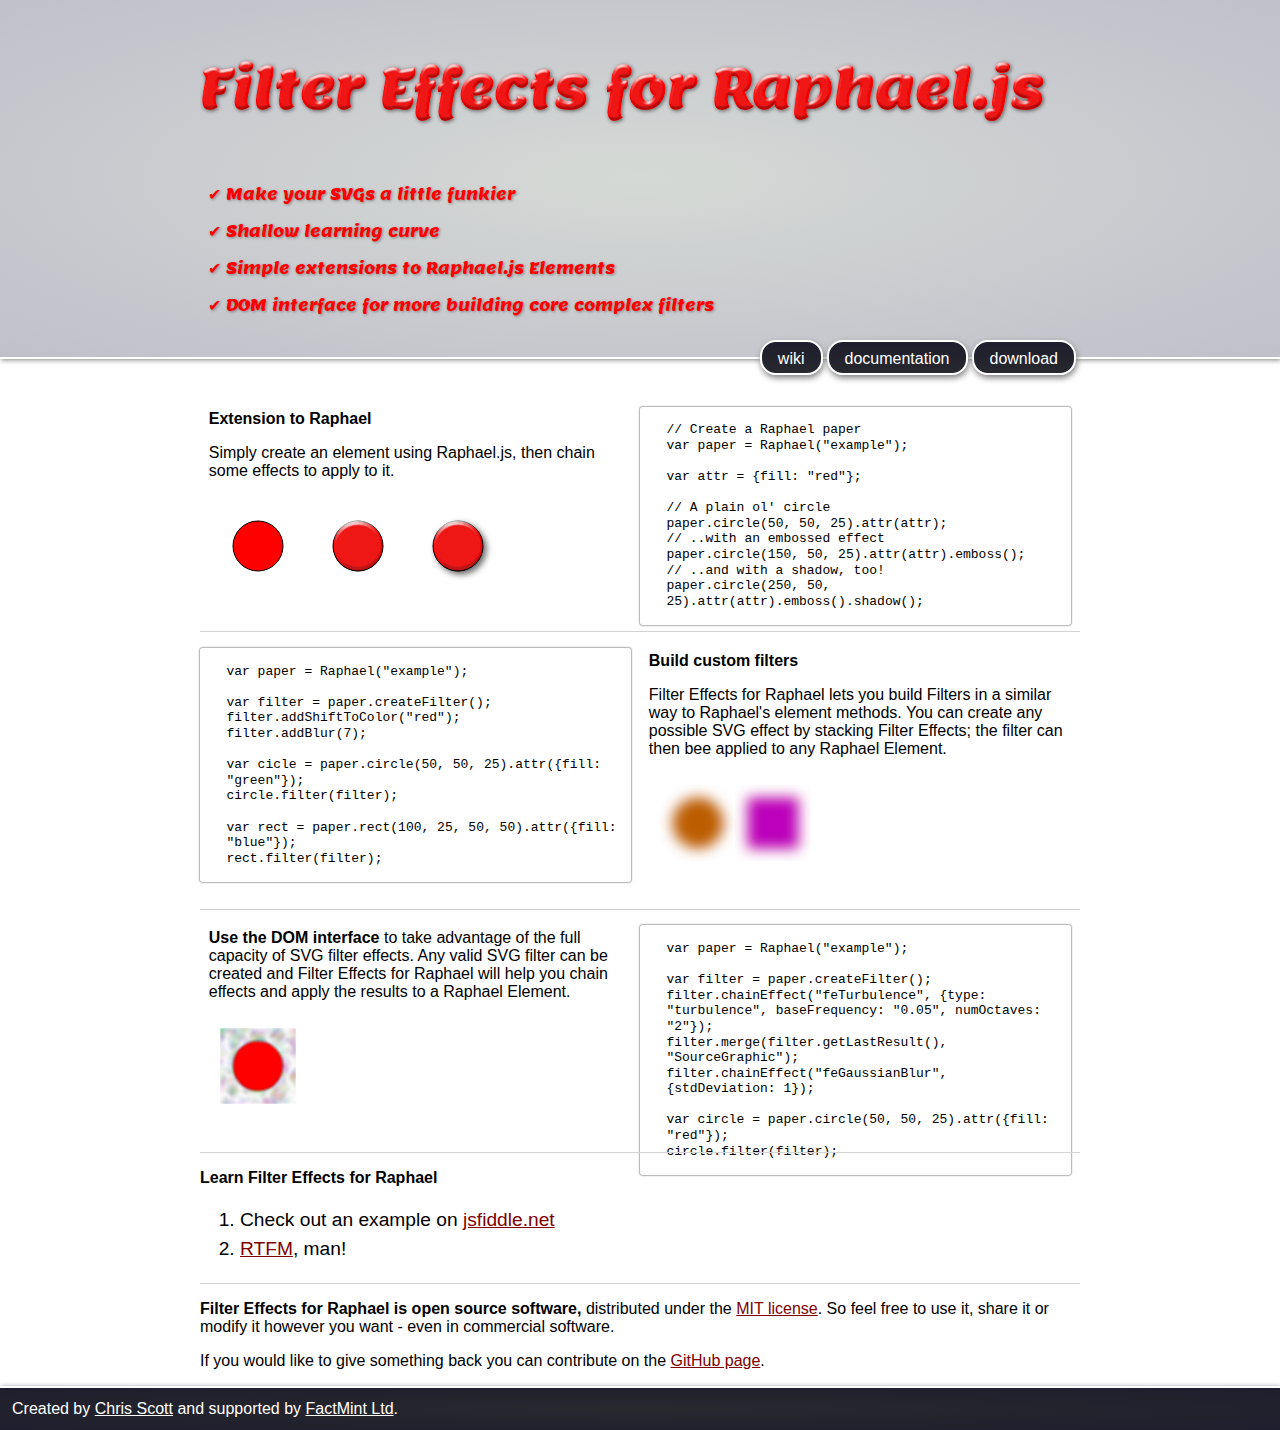
<file: index.html>
<!DOCTYPE html>
<html>
	<head>
		<title>FRaphael - Filter Effects for Raphael.js</title>
		<meta charset="utf-8"/>
		<link rel="stylesheet" href="fraphael.css"/>
		<link href='http://fonts.googleapis.com/css?family=Lemon' rel='stylesheet' type='text/css'>
		<script type="text/javascript">
		  
			var _gaq = _gaq || [];
			_gaq.push(['_setAccount', 'UA-36097339-1']);
			_gaq.push(['_trackPageview']);
		  
			(function() {
			  var ga = document.createElement('script'); ga.type = 'text/javascript'; ga.async = true;
			  ga.src = ('https:' == document.location.protocol ? 'https://ssl' : 'http://www') + '.google-analytics.com/ga.js';
			  var s = document.getElementsByTagName('script')[0]; s.parentNode.insertBefore(ga, s);
			})();
		  
		</script>
		<script type="application/javascript" src="prefixfree.min.js"></script>
		<script type="application/javascript" src="jquery-1.7.1.min.js"></script>
		<script type="application/javascript" src="raphael.js"></script>
		<script type="application/javascript" src="fraphael.js"></script>
		<script type="application/javascript" src="run_prettify.js"></script>
		<script>
			$(window).ready(function() {
				Raphael("title").text(0, 70, "Filter Effects for Raphael.js")
				  .attr({fill: "red", "font-size": "54", "font-weight": "bold", "font-family": "Lemon", "text-anchor": "start"})
				  .emboss(1.6).shadow(1, 1, 2);
				  
				var paper = Raphael("circle", 300, 100);
				paper.circle(50, 50, 25).attr({fill: "red"});
				paper.circle(150, 50, 25).attr({fill: "red"}).emboss();
				paper.circle(250, 50, 25).attr({fill: "red"}).emboss().shadow();
				  
				var paper2 = Raphael("filter", 200, 100);
				var filter = paper2.createFilter();
				filter.addShiftToColor("red");
				filter.addBlur(7);
				paper2.circle(50, 50, 25).attr({fill: "green"}).filter(filter);
				paper2.rect(100, 25, 50, 50).attr({fill: "blue"}).filter(filter);
				  
				var paper3 = Raphael("plasma", 200, 100);
				var filter2 = paper3.createFilter();
				filter2.chainEffect("feTurbulence", {type: "turbulence", baseFrequency: "0.05", numOctaves: "2"});
				filter2.merge(filter2.getLastResult(), "SourceGraphic");
				filter2.chainEffect("feGaussianBlur", {stdDeviation: 1});
				paper3.circle(50, 50, 25).attr({fill: "red"}).filter(filter2);
			});
			$(window).scroll(function() {
				if ($(this).scrollTop() > $('header').innerHeight() - 50) {
					$('nav').css({position: "fixed", top: "33px"});
				} else {
					$('nav').css({position: "absolute", top: ""});
				}
			});
		</script>
	</head>
	<body>
		<header>
			<div id="title"></div>
			<ul>
				<li>Make your SVGs a little funkier</li>
				<li>Shallow learning curve</li>
				<li>Simple extensions to Raphael.js Elements</li>
				<li>DOM interface for more building core complex filters</li>
			</ul>
			<nav>
				<li><a target="_BLANK" href="http://cloud.github.com/downloads/chrismichaelscott/iugo/iugo-mvvc.min.js">download</a></li>
				<li><a target="_BLANK" href="http://github.com/chrismichaelscott/fraphael/wiki/Documentation">documentation</a></li>
				<li><a target="_BLANK" href="http://github.com/chrismichaelscott/fraphael/wiki">wiki</a></li>
			</nav>
		</header>
		<section>
			<div>
				<p><strong>Extension to Raphael</strong></p>
				<p>Simply create an element using Raphael.js, then chain some effects to apply to it.</p>
				<div id="circle"></div>
			</div>
			<code class="prettyprint">
				// Create a Raphael paper <br/>
				var paper = Raphael("example");<br/>
				<br/>
				var attr = {fill: "red"};<br/>
				<br/>
				// A plain ol' circle <br/>
				paper.circle(50, 50, 25).attr(attr);<br/>
				// ..with an embossed effect <br/>
				paper.circle(150, 50, 25).attr(attr).emboss();<br/>
				// ..and with a shadow, too! <br/>
				paper.circle(250, 50, 25).attr(attr).emboss().shadow();<br/>
			</code>
		</section>
		<section>
			<div>
				<p><strong>Build custom filters</strong></p>
				<p>Filter Effects for Raphael lets you build Filters in a similar way to Raphael's element methods.
				You can create any possible SVG effect by stacking Filter Effects; the filter can then bee applied to any Raphael Element.</p>
				<div id="filter"></div>
			</div>
			<code class="prettyprint">
				var paper = Raphael("example");<br />
				<br />
				var filter = paper.createFilter();<br />
				filter.addShiftToColor("red");<br />
				filter.addBlur(7);<br />
				<br />
				var cicle = paper.circle(50, 50, 25).attr({fill: "green"});<br />
				circle.filter(filter);<br />
				<br />
				var rect = paper.rect(100, 25, 50, 50).attr({fill: "blue"});<br />
				rect.filter(filter);<br />
			</code>
		</section>
		<section>
			<div>
				<p><strong>Use the DOM interface</strong> to take advantage of the full capacity of SVG filter effects.
				Any valid SVG filter can be created and Filter Effects for Raphael will help you chain effects and apply
				the results to a Raphael Element.</p>
				<div id="plasma"></div>
			</div>
			<code class="prettyprint">
				var paper = Raphael("example");<br />
				<br />
				var filter = paper.createFilter();<br />
				filter.chainEffect("feTurbulence", {type: "turbulence", baseFrequency: "0.05", numOctaves: "2"});<br />
				filter.merge(filter.getLastResult(), "SourceGraphic");<br />
				filter.chainEffect("feGaussianBlur", {stdDeviation: 1});<br />
				<br />
				var circle = paper.circle(50, 50, 25).attr({fill: "red"});<br />
				circle.filter(filter);<br />
			</code>
		</section>
		<section>
			<p><strong>Learn Filter Effects for Raphael</strong></p>
			<ol>
				<li>Check out an example on <a href="http://jsfiddle.net/chrismichaelscott/fF4GD/">jsfiddle.net</a></li>
				<li><a href="http://github.com/chrismichaelscott/fraphael/wiki/Documentation">RTFM</a>, man!</li>
			</ol>
		</section>
		<section>
			<p><strong>Filter Effects for Raphael is open source software,</strong> distributed under the 
			<a href="http://opensource.org/licenses/MIT">MIT license</a>. So feel free to use it, share it or modify it however 
			you want - even in commercial software.</p>
			<p>If you would like to give something back you can contribute on the <a href="http://github.com/chrismichaelscott/fraphael">GitHub page</a>.</p>
		</section>
		<footer>Created by <a href="http://chrisscott.org">Chris Scott</a> and supported by <a href="http://factmint.com">FactMint Ltd</a>.</footer>
	</body>
</html>
</file>
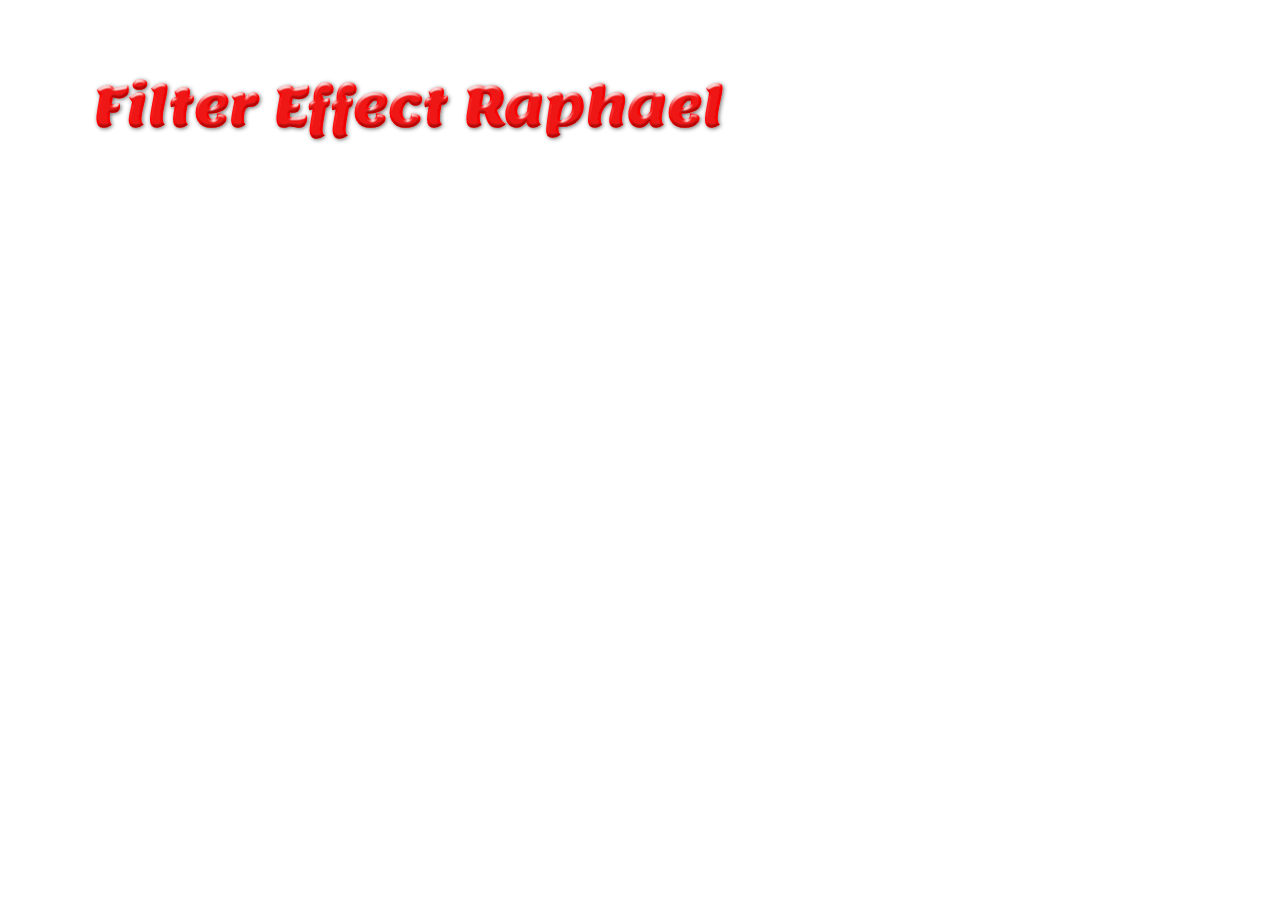
<file: samples/demo.html>
<!DOCTYPE html>
<html>
<head>
<title>Fraphael</title>
<script src="raphael.js"></script>
<script src="../fraphael.js"></script>
<script>
window.onload = function() {
  var paper = Raphael("canvas", 800, 200);
  
  paper.text(400, 100, "Filter Effect Raphael").attr({fill: "red", "font-size": "54", "font-weight": "bold", "font-family": "Lemon"})
    .emboss(1.6).shadow(1, 1, 2);
}
</script>
<link href='http://fonts.googleapis.com/css?family=Lemon' rel='stylesheet' type='text/css'>
</head>
<body>
  <div id="canvas"></div>
</body>
</file>
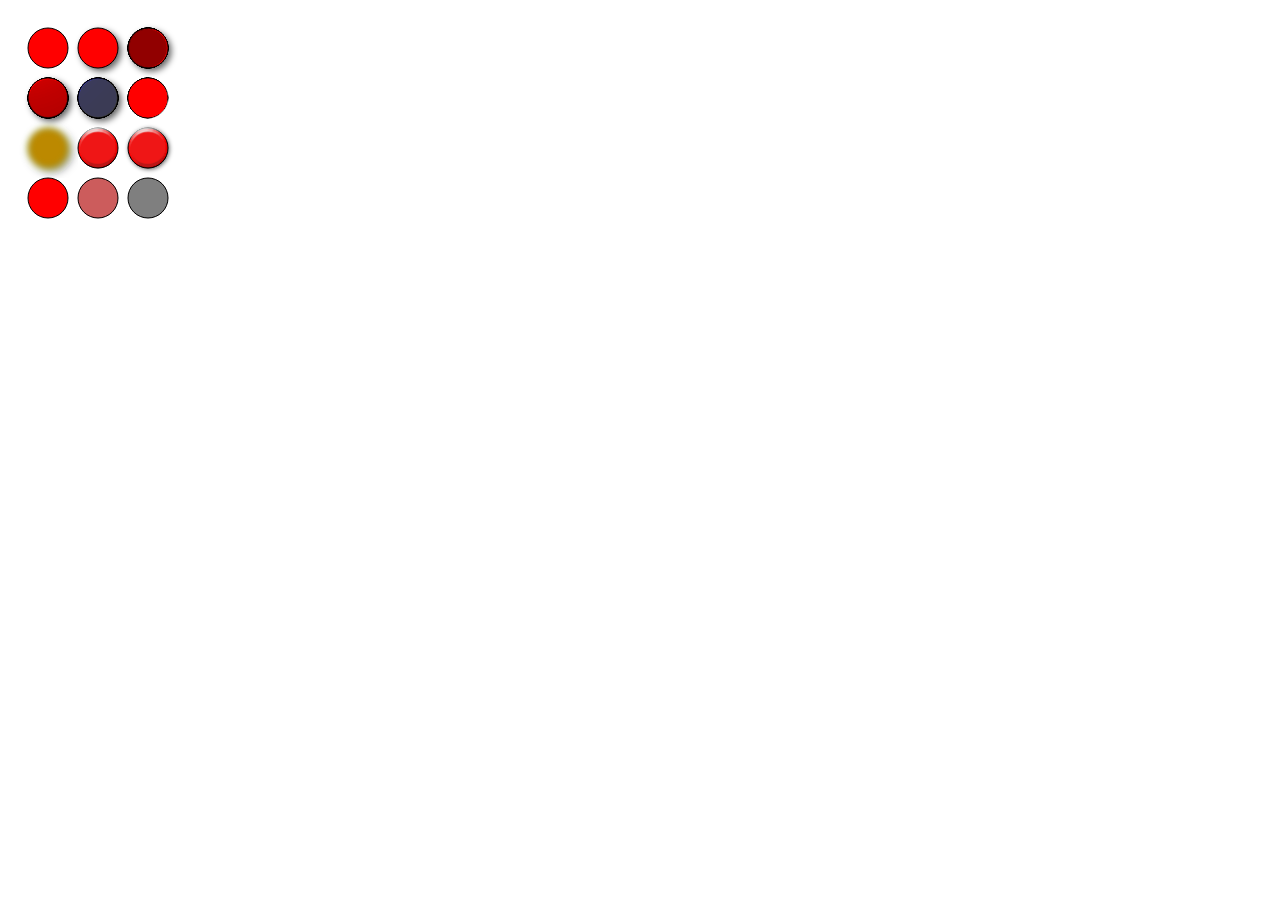
<file: samples/test.html>
<!DOCTYPE html>
<html>
<head>
<title>Fraphael Test Suite</title>
<script src="raphael.js"></script>
<script src="../fraphael.js"></script>
<script>
window.onload = function() {
  var paper = Raphael("canvas", 800, 800);
  
  paper.circle(40, 40, 20, 20).attr({fill: "red"});
  paper.circle(90, 40, 20, 20).attr({fill: "red"}).shadow();
  paper.circle(140, 40, 20, 20).attr({fill: "red"}).light().shadow();
  paper.circle(40, 90, 20, 20).attr({fill: "red"}).light(10, 10, 10).shadow();
  paper.circle(90, 90, 20, 20).attr({fill: "grey"}).light(10, 10, 10, "blue").shadow();
  paper.circle(140, 90, 20, 20).attr({fill: "red"}).light(0, 0, 20, "white", "specular");
  paper.circle(40, 140, 20, 20).attr({fill: "red"}).colorShift("green", 0.5).shadow().blur();
  paper.circle(90, 140, 20, 20).attr({fill: "red"}).emboss();
  paper.circle(140, 140, 20, 20).attr({fill: "red"}).emboss().shadow(1, 1, 2);
  paper.circle(40, 190, 20, 20).attr({fill: "red"}).desaturate(1);
  paper.circle(90, 190, 20, 20).attr({fill: "red"}).desaturate(0.5);
  paper.circle(140, 190, 20, 20).attr({fill: "red"}).greyScale();
}
</script>
</head>
<body>
  <div id="canvas"></div>
</body>
</file>
<file: fraphael.css>
/* Portrait mobile */
@media all and (max-width: 1023px) and (orientation:portrait) {
    .award {
    	display: none;
    }
    header img {
    	margin-top: 40px
    }
    nav li {
    	position: fixed;
    	top: 0px;
    }
    body > section > div {
		width: 98%;
		margin-left: 0!important;
	}
	body > section > code {
		display: none;
	}
}
/* Landscape mobile */
@media all and (max-width: 1023px) {
    .award {
    	display: none;
    }
    nav li {
    	position: fixed;
    	top: 0px;
    }
    nav li:nth-child(1) {
    	right: 218px;
    }
    nav li:nth-child(2) {
    	right: 70px;
    }
    nav li:nth-child(3) {
    	right: 0px;
    }
}
/* "Regular" screens */
@media all and (min-width: 1024px) and (orientation:landscape) {
    section {	
		margin: 12px 200px;
	}
	header {
		padding: 20px 200px 17px;
	}
}
/* Massive screens */
@media all and (min-width: 1800px) and (orientation:landscape) {
	body {
		font-size: 1.1em;
	}
	.award {
		font-size: 16px;
	}
	nav li {
		border-radius: 32px;
	}
}

body {
	margin: 0;
	font-family: helvetica, sans-serif;
}

header {
	background-image: radial-gradient(#d5d9d5, #c0c0ca);
	border-bottom: 2px solid white;
	box-shadow: 1px 1px 5px grey;
	margin-bottom: 32px;
}

div#title {
  width: 100%;
  height: 140px;
}

footer {
	padding: 12px;
	background-image: radial-gradient(#28282E, #1E1E2E);
	border-top: 2px solid white;
	box-shadow: 1px 1px 5px grey;
	color: white;
}

footer a {
  color: white;
}

a {
	color: maroon;
}

ul, nav {
	list-style: none;
}

ul {
	padding: 0;
	color: red;
	font-family: Lemon;
	text-shadow: 1px 1px 3px grey;
}

ul li {
	padding: 8px;
}

ul li:before {
	content: "✔ ";
	color: red;
}

nav {
    position: absolute;
    z-index: 2;
    right: 200px;
}

nav li {
    background-image: linear-gradient(#1E1E2E, #28282E);
    border: 2px solid white;
    border-radius: 16px 16px 16px 16px;
    box-shadow: 1px 3px 6px grey;
    color: white;
    float: right;
    margin-right: 4px;
    padding: 8px 16px 5px;
}

nav a {
	color: white;
	text-decoration: none;
}

section {
	position: relative;
	border-top: 1px solid lightgrey;
}

section:nth-child(2) {
	border-top: none;
}

section > div, section > code {
	width: 48%;
	padding: 1.2em 1%;
	margin: 0;
}

section > div > p {
	margin-top: 0;
}

section > code {
	border-radius: 2px;
	box-shadow: 0 0 2px black;
	line-height: 1.2em;
	position: absolute;
	left: 50%;
	top: 1.2em;
	width: 45%;
	padding-left: 3%;
}

section:nth-child(2n + 1) > div {
	margin-left: 50%;
}

section:nth-child(2n + 1) > code {
	left: 0;
}

.award {
    background-image: radial-gradient(#C8AA32, gold);
    border: 5px double #C8AA32;
    border-radius: 100px 100px 100px 100px;
    box-shadow: 0 0 2px darkgoldenrod;
    color: darkgoldenrod;
    height: 80px;
    padding: 30px;
    position: absolute;
    right: 230px;
    text-align: center;
    text-shadow: 0 -1px 2px white, 0 2px 2px darkgoldenrod;
    top: 30px;
    transform: rotate(-20deg);
    width: 80px;
}

.award strong {
	font-size: 4em;
}

.-webkit- .award strong {
	font-size: 3.2em;
}

.award p {
	margin: 0;
}

ol {
	font-size: 1.2em;
	line-height: 1.5em;
}
</file>
